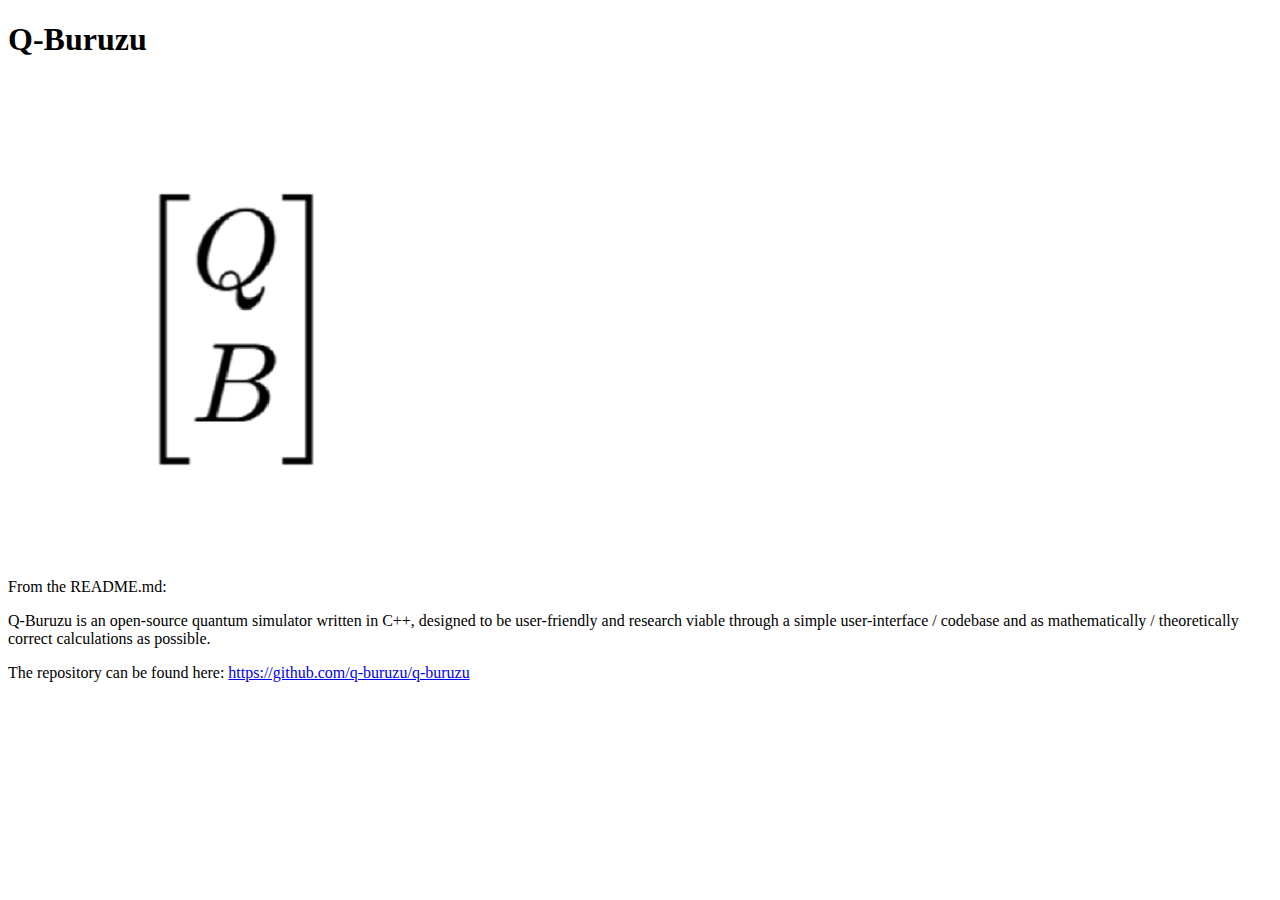
<file: index.html>
<!DOCTYPE html>

<html lang="en">
  <head>
    <title>Q-Buruzu</title>
    <link rel="stylesheet" href="./assets/css/style.css">
  </head>
  
  <body>
  	<h1>Q-Buruzu</h1>
    
    <br>

  	<img src="./assets/media/logo.png">
  
    <br>

  	<p class="note">From the README.md:</p>
  	<p>Q-Buruzu is an open-source quantum simulator written in C++, designed to be user-friendly and research viable through a simple user-interface / codebase and as mathematically / theoretically correct calculations as possible.</p>
  
  	<p>The repository can be found here: <a href="https://github.com/q-buruzu/q-buruzu">https://github.com/q-buruzu/q-buruzu</a></p>
  </body>
</html>
</file>
<file: assets/css/style.css>
body {
    font-size: 16px;
    font-family: "Times New Roman", Times, serif;
}

.class {
    font-size: 12px;
    color: gray;
}
</file>
